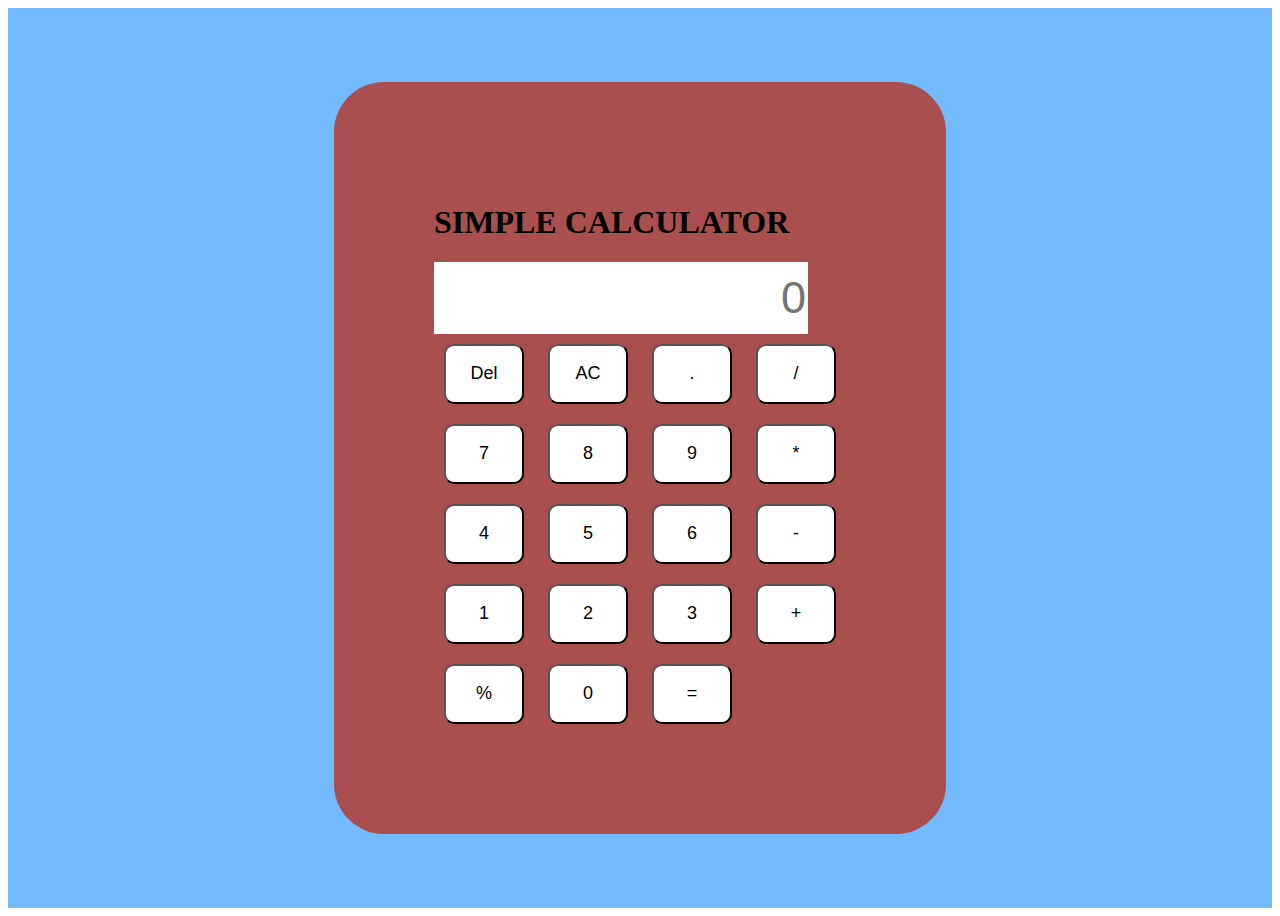
<file: index.html>
<!DOCTYPE html>
<html lang="en">
  <head>
    <meta charset="UTF-8" />
    <meta http-equiv="X-UA-Compatible" content="IE=edge" />
    <meta name="viewport" content="width=device-width, initial-scale=1.0" />
    <title>Simple Calculator</title>
    <!-- Link to CSS File -->
    <link rel="stylesheet" href="css.css" />
  </head>
  <body>
    <div class= container>
      <div class="calculator">
        <h1>SIMPLE CALCULATOR</h1>
        <div>
          <input type="text" name="display" placeholder="0" id="inputbox" />
        </div>
        <div>
          <button onclick="del()">Del</button>
          <button onclick="clr()">AC</button>
          <button onClick="calculate('.')">.</button>
          <button onClick="calculate('/')">/</button>
        </div>
        <div>
          <button onClick="calculate(7)">7</button>
          <button onClick="calculate(8)">8</button>
          <button onClick="calculate(9)">9</button>
          <button onClick="calculate('*')">*</button>
        </div>
        <div>
          <button onClick="calculate(4)">4</button>
          <button onClick="calculate(5)">5</button>
          <button onClick="calculate(6)">6</button>
          <button onClick="calculate('-')">-</button>
        </div>
        <div>
          <button onClick="calculate(1)">1</button>
          <button onClick="calculate(2)">2</button>
          <button onClick="calculate(3)">3</button>
          <button onClick="calculate('+')">+</button>
        </div>
        <div>
          <button onClick="calculate('%')">%</button>
          <button onClick="calculate(0)">0</button>
          <button class="equal" onClick="Result()">=</button>
        </div>
      </div>
    </div>
    <script src="index.js"></script>
  </body>
</html>
</file>
<file: css.css>
.html {
    margin: 0;
    padding: 0;
    font-family: Impact, Haettenschweiler, 'Arial Narrow Bold', sans-serif;
    box-sizing: content-box;
}

.container {
  width: 100%;
  height: 100vh;
  background-image: image();
  background-color: rgba(30, 143, 255, 0.614);
  display: flex;
  align-items: center; 
  justify-content: center;
}

.calculator {
    background-color: rgb(169, 79, 79);
    padding: 100px;
    border-radius: 50px;

}

.calculator button {

    border: 40%;
    outline: 0;
    width: 80px;
    height: 60px;
    border-radius: 10px;
    box-shadow: -8px -8px 15px rgba ( 255, 255, 255, 0.1), 5px 5px 15px rgba(0, 0, 0, 0.2);
    background:#fff;
    font-size: 18px;
    color: #000000;
    cursor: pointer;
    margin: 10px;
}

input {  
    text-align: right;
    flex: 1;
    font-size: 45px;
    box-shadow: none;
    background-color: rgb(255, 255, 255);
    height: 70px;
    width: 370px;
    border: none;
    color: #000000;
}

 .button{
    outline-color: rgb(46, 43, 43);
}
</file>
